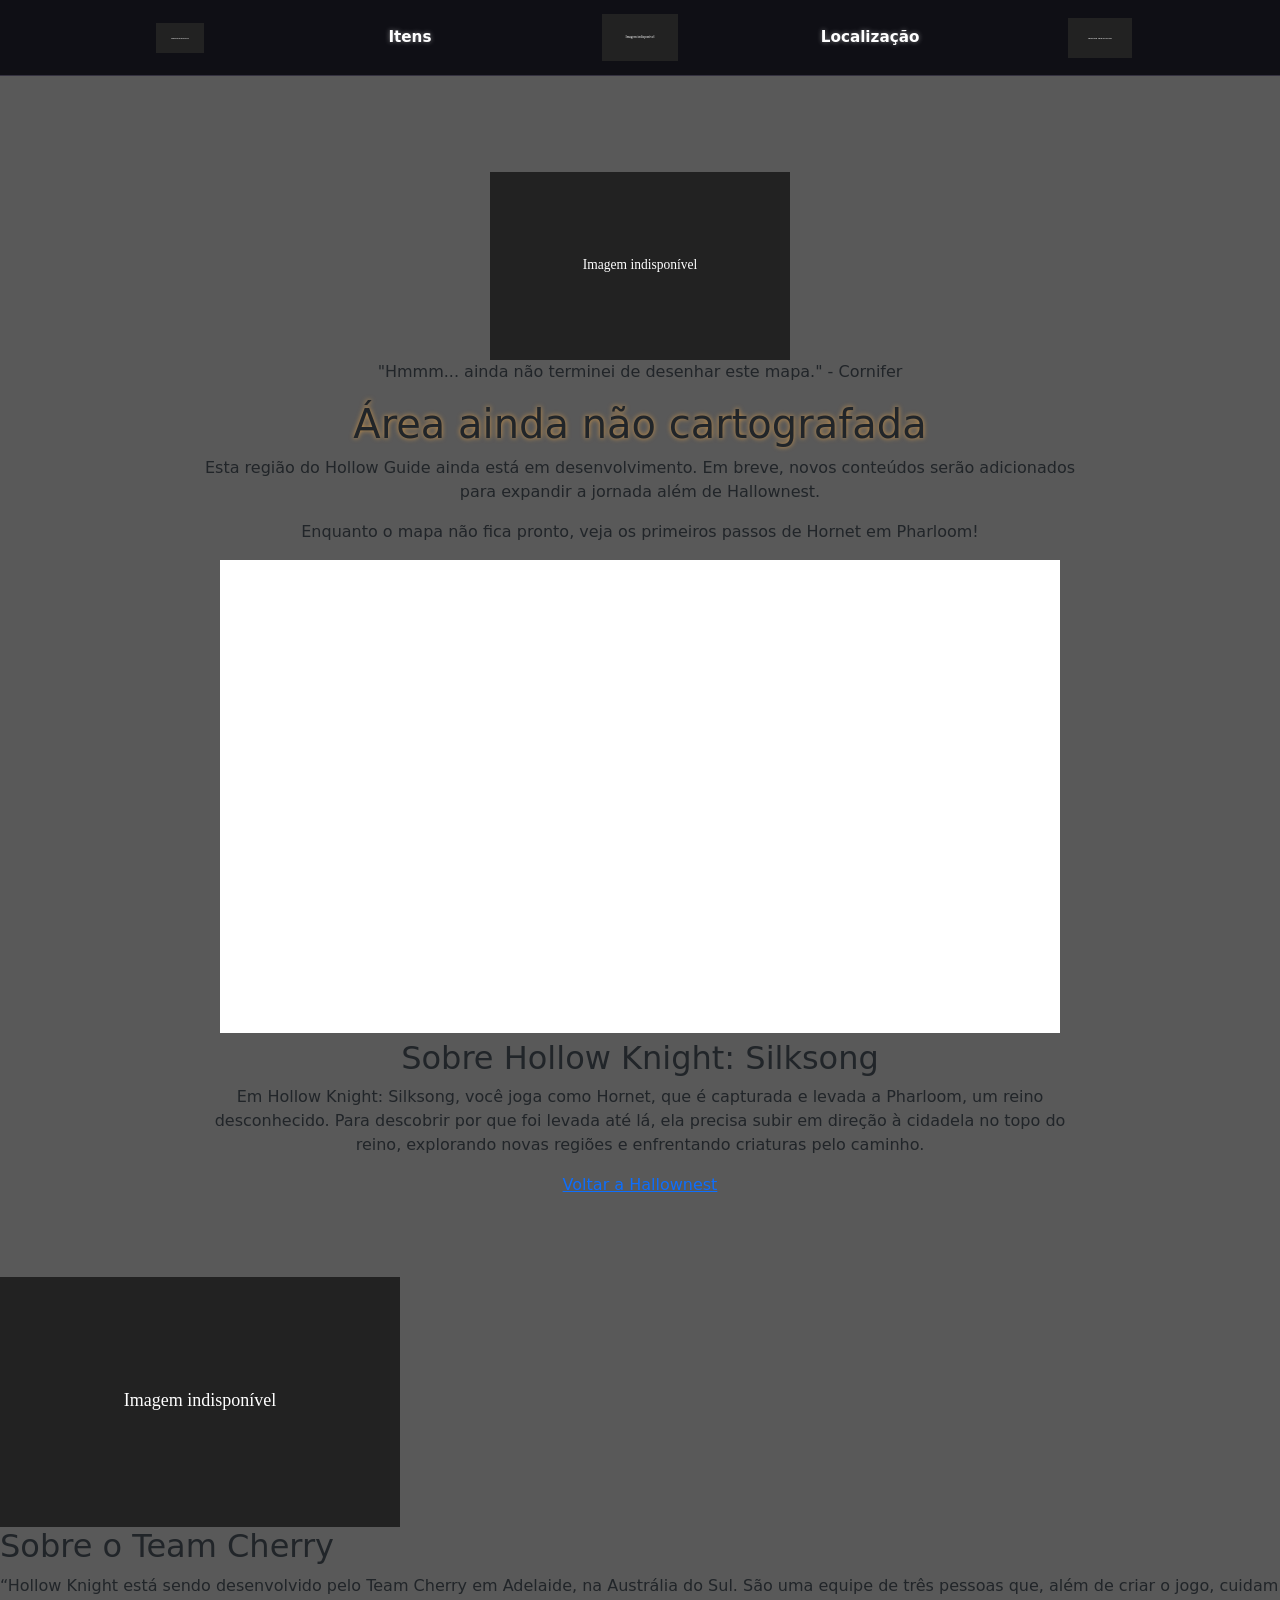
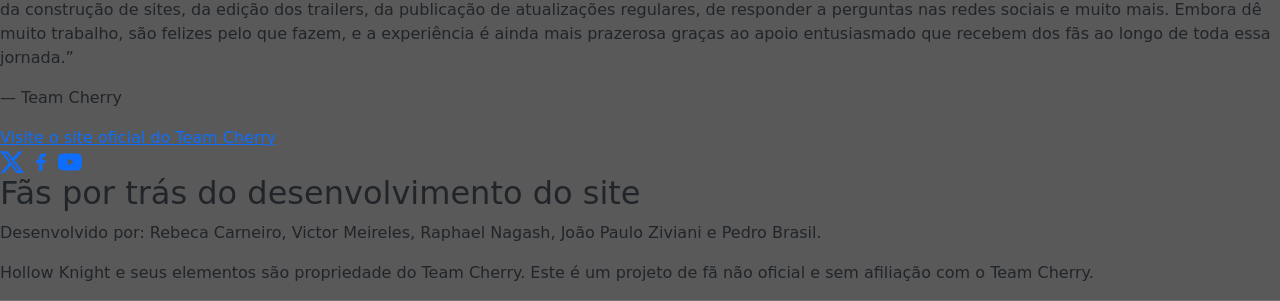
<file: wiki/directory_silksong.html>
<!DOCTYPE html>
<html lang="pt-BR">
    <head>
        <title>Silksong | Hollow Guide</title>
        <meta charset="UTF-8">
        <meta name="viewport" content="width=device-width, initial-scale=1.0">
        <meta name="description" content="Conheça Hollow Knight: Silksong">
        <link rel="stylesheet" href="styles.css">
        <link rel="stylesheet" href="https://cdn.jsdelivr.net/npm/bootstrap@5.3.8/dist/css/bootstrap.min.css">
    </head>
    <body id="page-top">
        <header class="site-header shared-header">
            <a class="header-home-link" href="index.html" aria-label="Página inicial">
                <img src="https://static.wikia.nocookie.net/hollowknight/images/8/8f/Kings_Brand_inventory.png/revision/latest?cb=20170711164235" alt="Marca do Rei">
            </a>
            <a class="header-text-link header-items-link" href="dictionary.html">Itens</a>
            <a class="site-name" href="#page-top">
                <img src="https://images.squarespace-cdn.com/content/v1/606d159a953867291018f801/1617773200235-37F2RZTI6FCZ7Q2C27L0/logo_main.png" alt="Hollow Guide">
            </a>
            <a class="header-text-link header-location-link" href="locations.html">Localização</a>
            <nav class="shared-header-right" aria-label="Navegação principal">
                <a href="directory.html"><img src="https://cdn.discordapp.com/attachments/1550968934847750194/1557201818717782126/pngaaa.com-965567.png?backend=b2&amp;ex=6ac6f0b4&amp;is=6ac59f34&amp;hm=375fb98e42a15feb2e8ce3c075355f1ceb9caca8a0cba78972bbc70402be7228" alt="Todos os artigos"></a>
            </nav>
        </header>
         <main>
            <section class="page-index" aria-labelledby="index-title">
                <div>
                    <img src="https://static.wikia.nocookie.net/hollowknight/images/6/64/Cornifer_Promo.png/revision/latest/scale-to-width-down/250?cb=20230523211442&path-prefix=pt" alt="Cornifer" width="300">
                    <p><em>"Hmmm... ainda não terminei de desenhar este mapa."</em> - Cornifer </p>
                    <h1 id="index-title">Área ainda não cartografada</h1>
                    <p>Esta região do Hollow Guide ainda está em desenvolvimento. Em breve, novos conteúdos serão adicionados para expandir a jornada além de Hallownest.</p>    
                    <p><em>Enquanto o mapa não fica pronto, veja os primeiros passos de Hornet em Pharloom!</em></p>
                    <iframe width="720"
                    height="405"
                    style="width: 100%; max-width: 840px; height: auto; aspect-ratio: 16 / 9;"
                    title="Trailer de Hollow Knight: Silksong"
                    src="https://www.youtube.com/embed/yQxwbZsL14Y?rel=0&amp;loop=1&amp;playlist=yQxwbZsL14Y"
                    frameborder="0"
                    allow="accelerometer; autoplay; clipboard-write; encrypted-media; gyroscope; picture-in-picture"
                    allowfullscreen>
                    </iframe>
                    <h2>Sobre Hollow Knight: Silksong</h2>
                    <p>Em Hollow Knight: Silksong, você joga como Hornet, que é capturada e levada a Pharloom, um reino desconhecido. Para descobrir por que foi levada até lá, ela precisa subir em direção à cidadela no topo do reino, explorando novas regiões e enfrentando criaturas pelo caminho.</p>
                    <p><a href="directory.html">Voltar a Hallownest</a></p>
                </div>
                </section>
        </main>
         <footer>
            <div>
                <a href="https://www.teamcherry.com.au" target="_blank" rel="noopener noreferrer" aria-label="Visitar o site oficial do Team Cherry">
                    <img src="https://images.squarespace-cdn.com/content/v1/606d159a953867291018f801/1617768777859-AGG9EBYKHLYQPZCFG75X/tc.png?format=1500w" alt="Team Cherry">
                </a>
                <div>
                    <h2>Sobre o Team Cherry</h2>
                    <blockquote>
                        <p>“Hollow Knight está sendo desenvolvido pelo Team Cherry em Adelaide, na Austrália do Sul. São uma equipe de três pessoas que, além de criar o jogo, cuidam da construção de sites, da edição dos trailers, da publicação de atualizações regulares, de responder a perguntas nas redes sociais e muito mais. Embora dê muito trabalho, são felizes pelo que fazem, e a experiência é ainda mais prazerosa graças ao apoio entusiasmado que recebem dos fãs ao longo de toda essa jornada.”</p>
                        <cite>— Team Cherry</cite>
                    </blockquote>
                    <a href="https://www.teamcherry.com.au" target="_blank" rel="noopener noreferrer">Visite o site oficial do Team Cherry</a>
                    <nav aria-label="Redes sociais do Team Cherry">
                        <a href="https://x.com/TeamCherryGames" target="_blank" rel="noopener noreferrer" aria-label="Team Cherry no X"><svg width="24" height="24" viewBox="0 0 24 24" aria-hidden="true"><path fill="currentColor" d="M18.9 1.2h3.7l-8.1 9.2L24 22.9h-7.4l-5.8-7.6-6.6 7.6H.5l8.6-9.8L0 1.2h7.6l5.2 6.9zm-1.3 19.5h2L6.5 3.2H4.3z"/></svg></a>
                        <a href="https://www.facebook.com/teamcherrygames/" target="_blank" rel="noopener noreferrer" aria-label="Team Cherry no Facebook"><svg width="24" height="24" viewBox="0 0 24 24" aria-hidden="true"><path fill="currentColor" d="M13.5 21v-8h2.7l.4-3.1h-3.1v-2c0-.9.3-1.5 1.6-1.5h1.7V3.6c-.3 0-1.3-.1-2.5-.1-2.5 0-4.2 1.5-4.2 4.3v2.1H7.3V13h2.8v8z"/></svg></a>
                        <a href="https://www.youtube.com/channel/UCZS2K8ZsUmujTuj3cNMyBSA" target="_blank" rel="noopener noreferrer" aria-label="Team Cherry no YouTube"><svg width="24" height="24" viewBox="0 0 24 24" aria-hidden="true"><path fill="currentColor" d="M23.5 6.2a3 3 0 0 0-2.1-2.1C19.6 3.6 12 3.6 12 3.6s-7.6 0-9.4.5A3 3 0 0 0 .5 6.2 31 31 0 0 0 0 12a31 31 0 0 0 .5 5.8 3 3 0 0 0 2.1 2.1c1.8.5 9.4.5 9.4.5s7.6 0 9.4-.5a3 3 0 0 0 2.1-2.1A31 31 0 0 0 24 12a31 31 0 0 0-.5-5.8ZM9.6 15.6V8.4l6.3 3.6z"/></svg></a>
                    </nav>
                </div>
            </div>
            <section aria-label="Sobre este site">
            </section>
            <section aria-labelledby="footer-contributors-title">
                <h2 id="footer-contributors-title">Fãs por trás do desenvolvimento do site</h2>
                <p>Desenvolvido por: Rebeca Carneiro, Victor Meireles, Raphael Nagash, João Paulo Ziviani e Pedro Brasil.</p>
            </section>
            <p>Hollow Knight e seus elementos são propriedade do Team Cherry. Este é um projeto de fã não oficial e sem afiliação com o Team Cherry.</p>
        </footer>
        <script src="https://cdn.jsdelivr.net/npm/bootstrap@5.3.8/dist/js/bootstrap.bundle.min.js"></script>
        <script src="script.js"></script>
    </body>
</html>
</file>
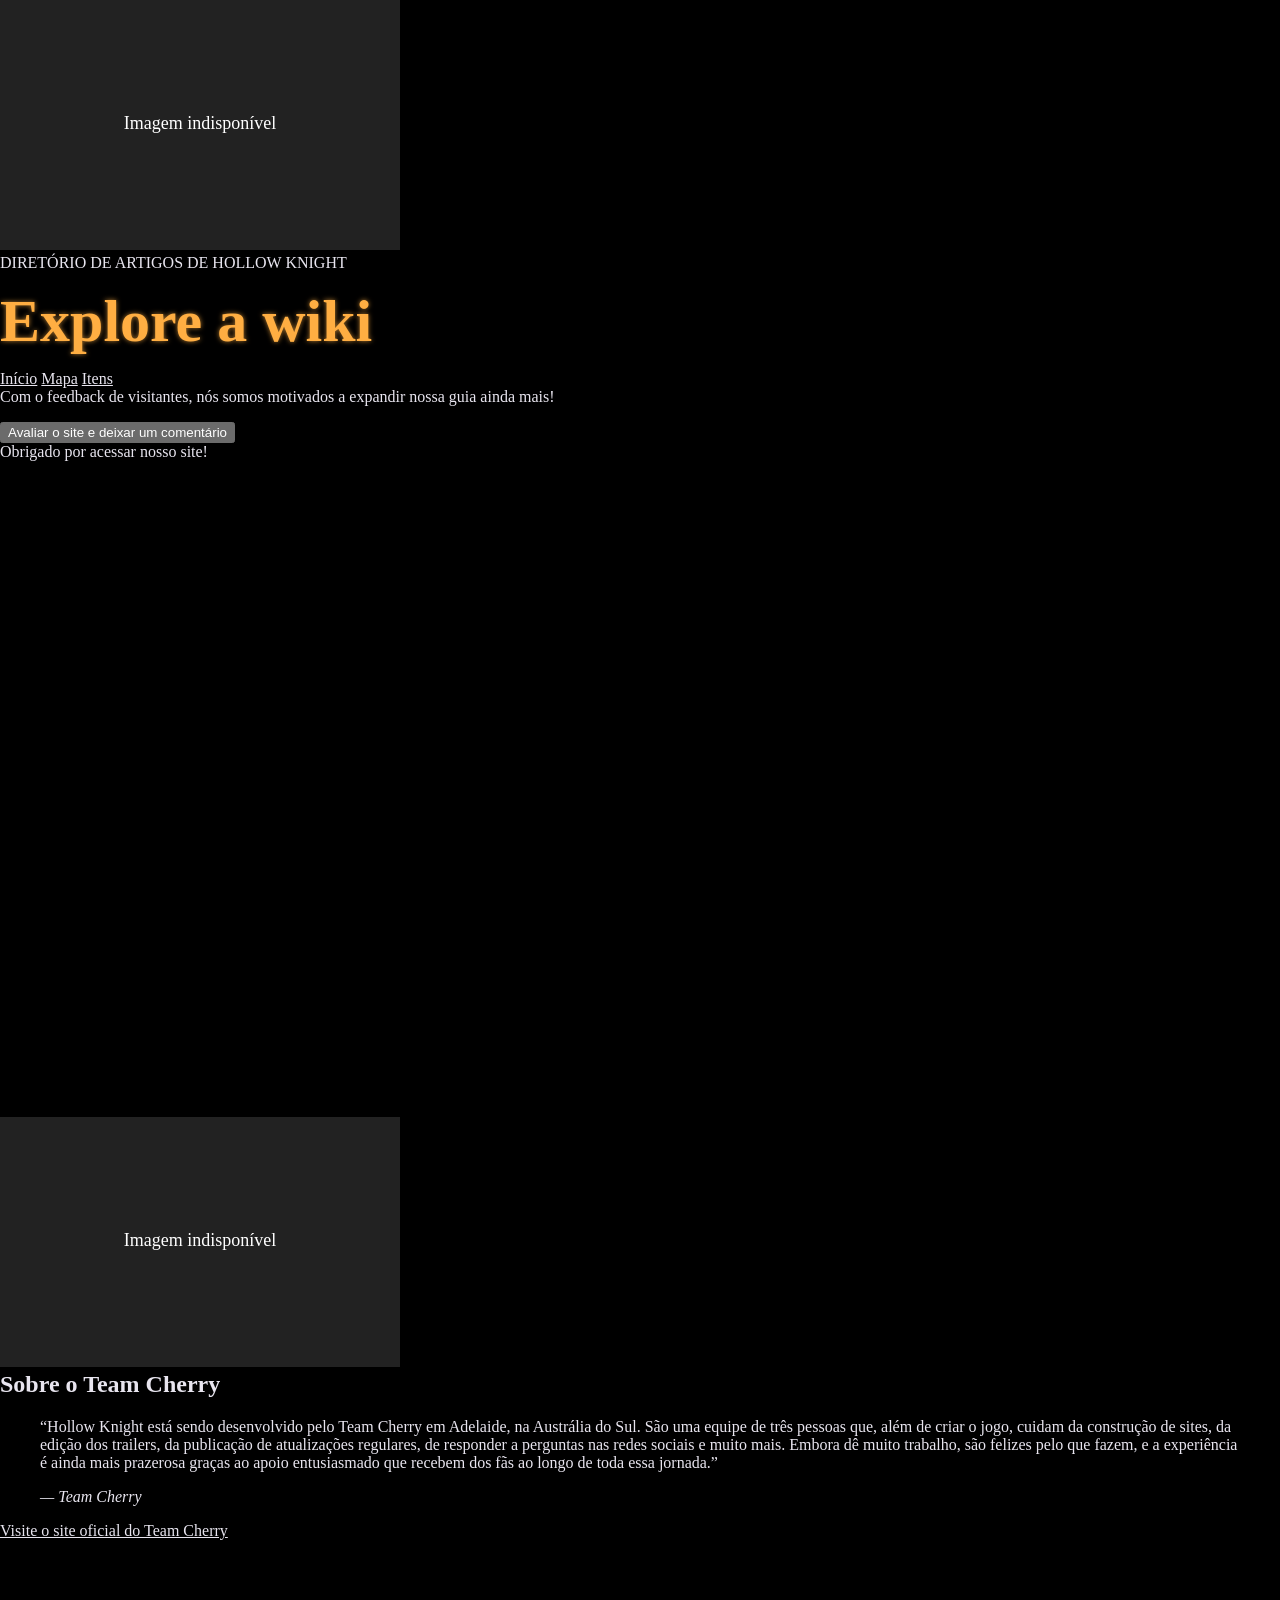
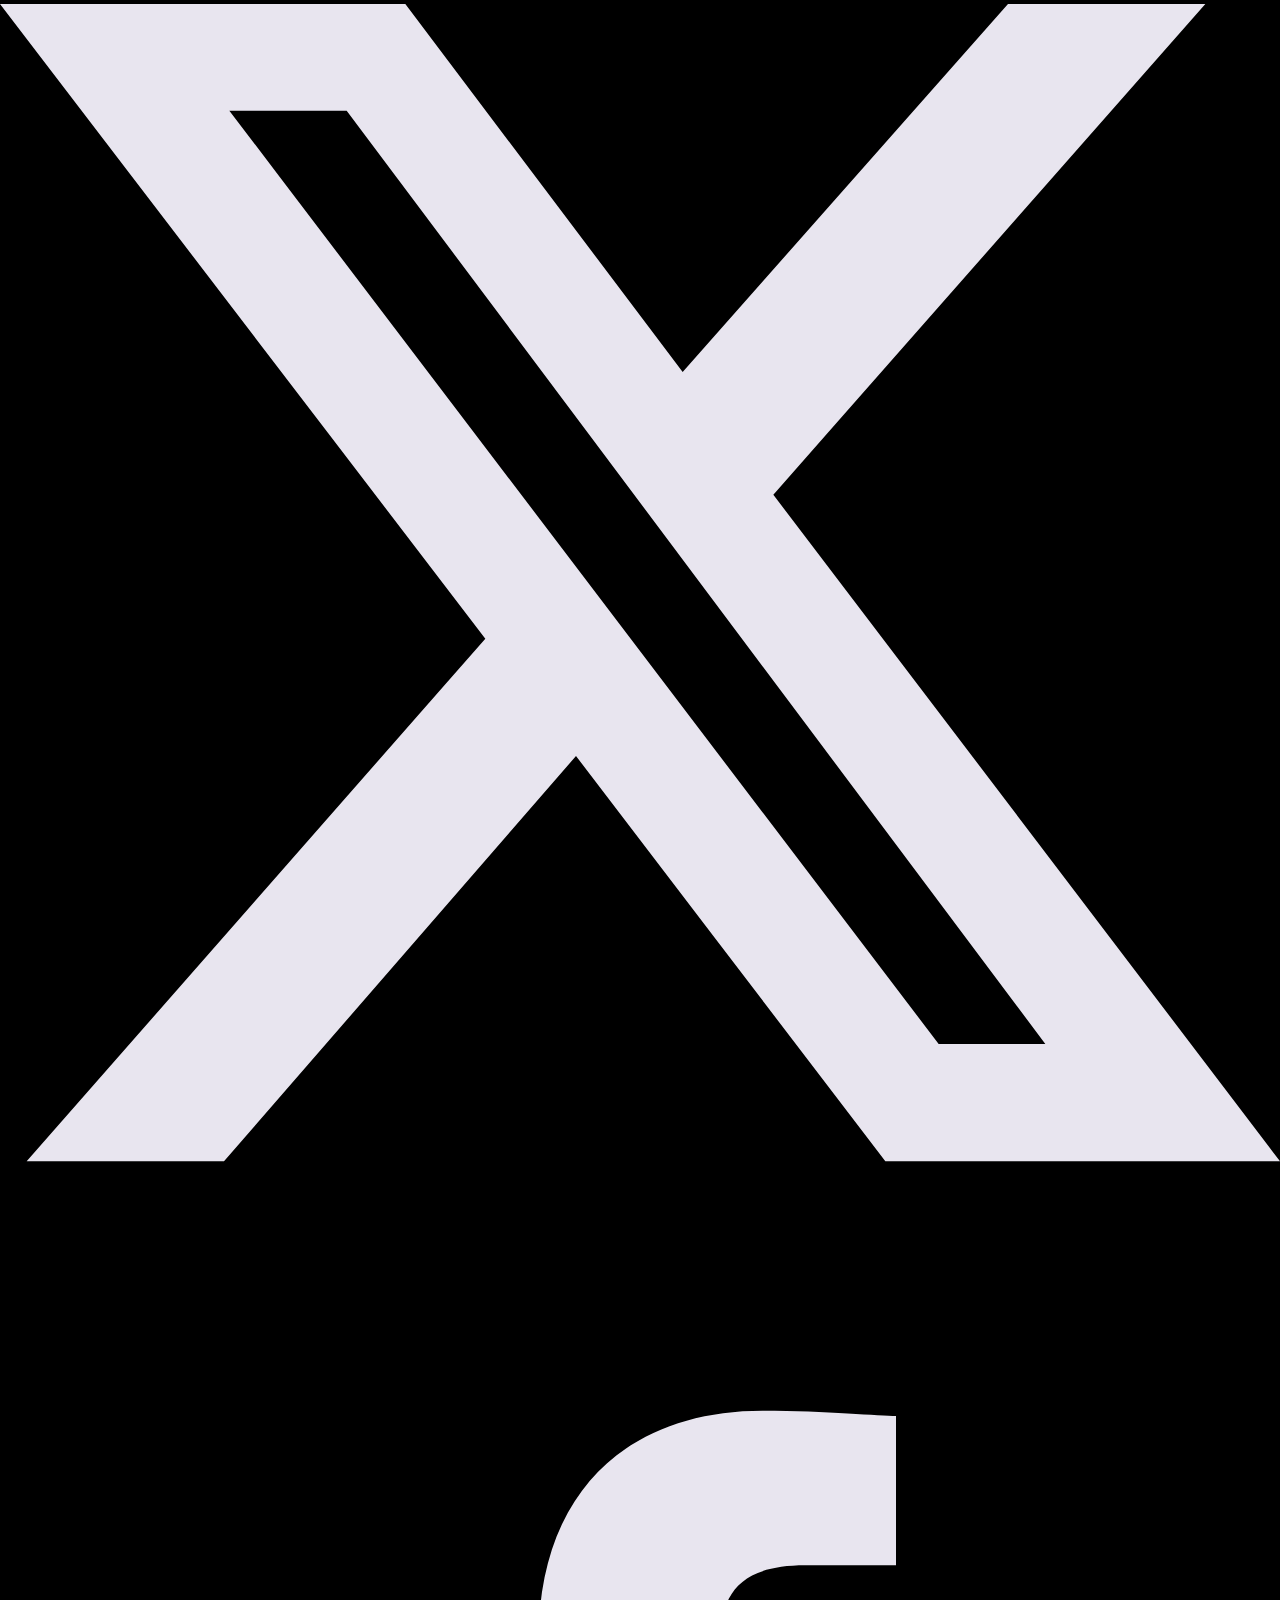
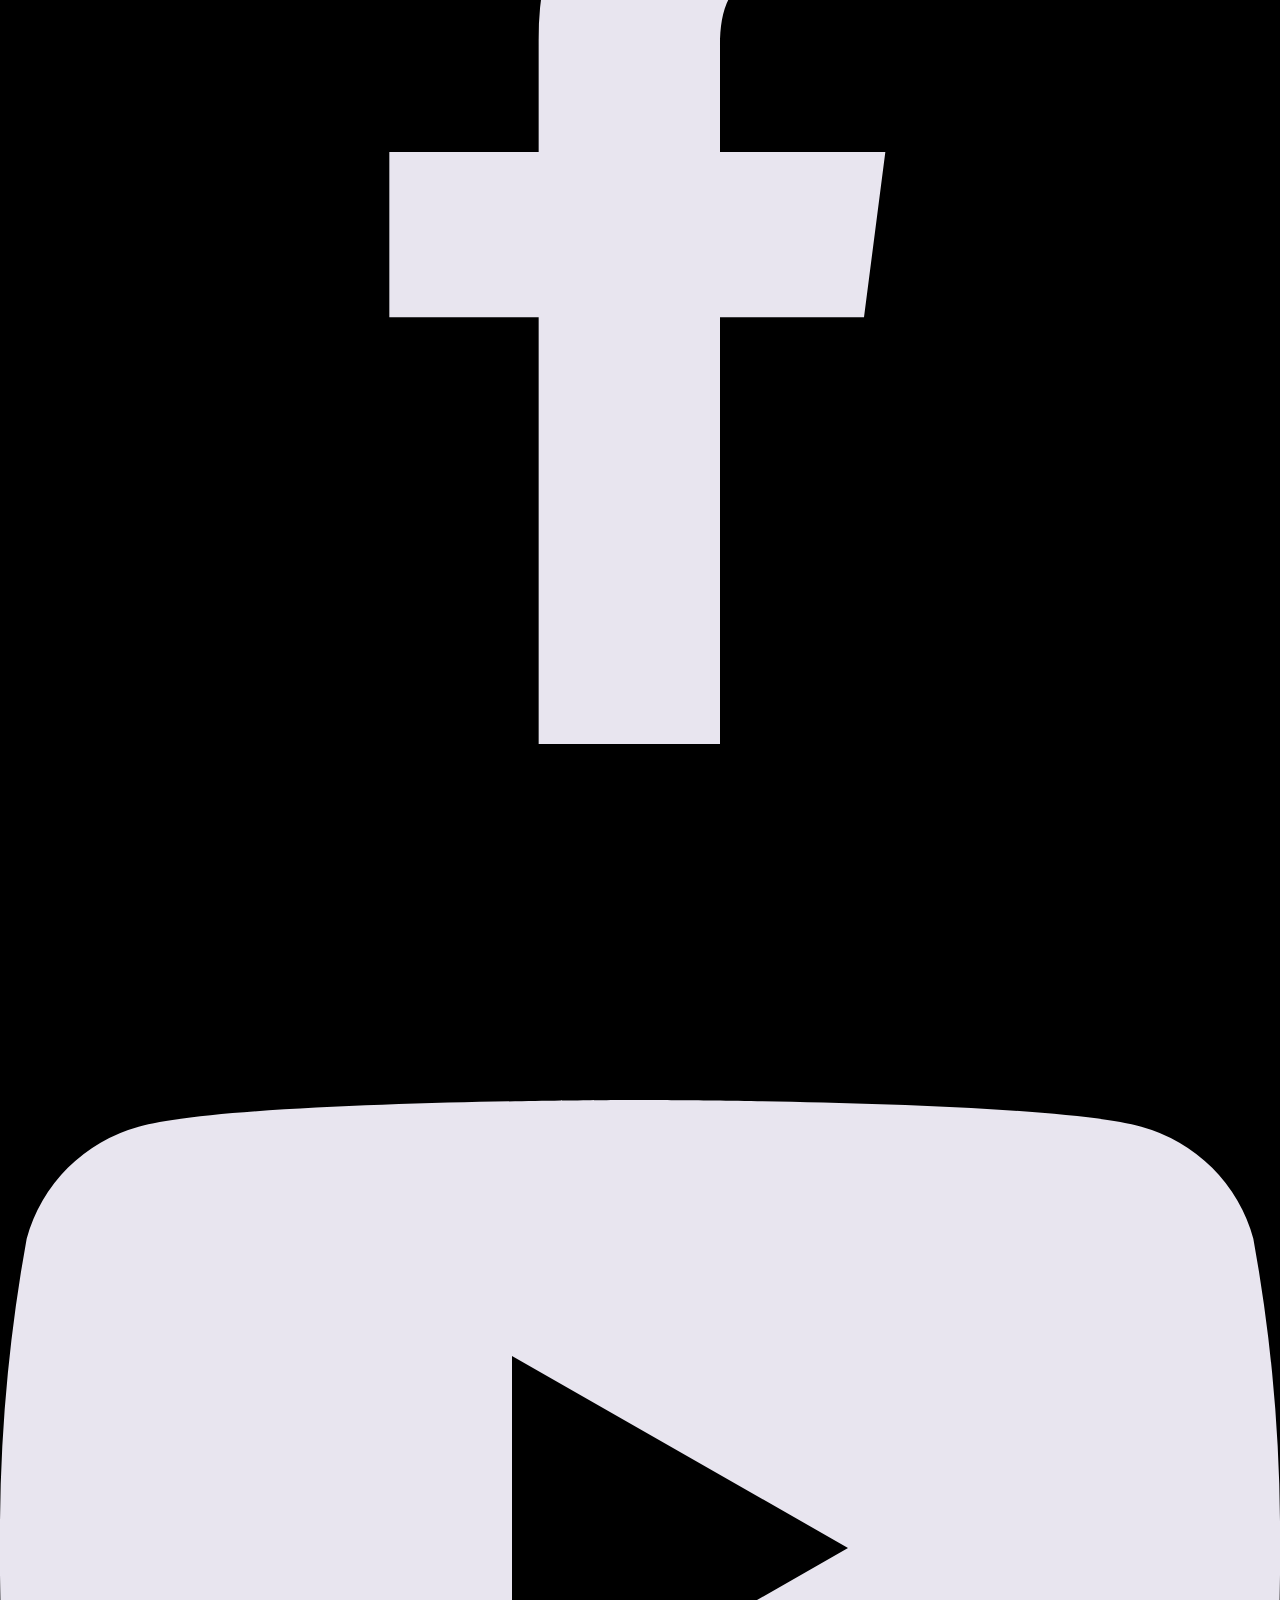
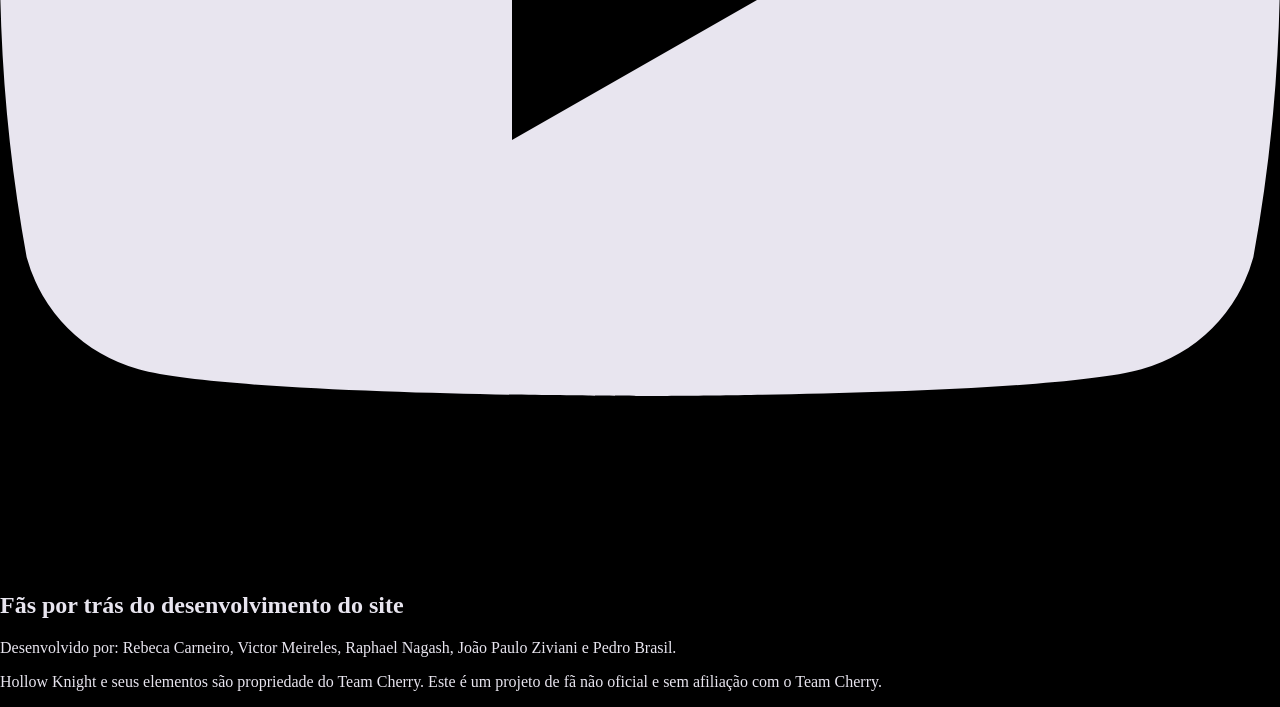
<file: wiki/pages.html>
<!DOCTYPE html>
<html lang="pt-BR">
    <head>
        <meta charset="UTF-8">
        <meta name="viewport" content="width=device-width, initial-scale=1.0">
        <meta name="description" content="Explore o diretório de artigos da fan wiki Hollow Guide.">
        <link rel="stylesheet" href="styles.css">
        <title>Diretório | Hollow Guide</title>
    </head>
    <body id="page-top">
        <main>
            <section aria-labelledby="index-title">

                <div>
                    <img src="https://images.squarespace-cdn.com/content/v1/606d159a953867291018f801/1617773200235-37F2RZTI6FCZ7Q2C27L0/logo_main.png?format=1500w" alt="Hollow Knight Logo">
                    <video autoplay loop muted playsinline>
                        <source src="https://motionbgs.com/media/8810/hollow-knight-echo-of-shadows.960x540.mp4" type="video/mp4">
                        O seu navegador não suporta a reprodução deste vídeo.
                    </video>
                </div>

                <p>DIRETÓRIO DE ARTIGOS DE HOLLOW KNIGHT</p>
                <h1 id="index-title">Explore a wiki</h1>
                <nav aria-label="Páginas principais">
                    <a href="main.html">Início</a>
                    <a href="mapas-itens.html">Mapa</a>
                    <a href="itens-lista.html">Itens</a>
                </nav>
                <section aria-labelledby="feedback-toggle">
                    <p>Com o feedback de visitantes, nós somos motivados a expandir nossa guia ainda mais!</p>
                    <button id="feedback-toggle" type="button" data-bs-toggle="collapse" data-bs-target="#feedback-form-collapse" aria-expanded="false" aria-controls="feedback-form-collapse">Avaliar o site e deixar um comentário</button>
                    <div id="feedback-form-collapse">
                        <form id="feedback-form" novalidate>
                            <p>Os campos com * são obrigatórios. A avaliação é opcional.</p>

                            <div>
                                <label for="feedback-name">Nome de usuário *</label>
                                <input id="feedback-name" name="name" type="text" autocomplete="nickname" required>
                                <div>Informe um nome com pelo menos 2 caracteres.</div>
                            </div>

                            <div>
                                <label for="feedback-email">E-mail para contato *</label>
                                <input id="feedback-email" name="email" type="email" autocomplete="email" required>
                                <div>Informe um endereço de e-mail válido.</div>
                            </div>

                            <fieldset>
                                <legend>Avaliação do site (opcional)</legend>
                                <div>
                                    <label><input type="radio" name="rating" value="1"> 1</label>
                                    <label><input type="radio" name="rating" value="2"> 2</label>
                                    <label><input type="radio" name="rating" value="3"> 3</label>
                                    <label><input type="radio" name="rating" value="4"> 4</label>
                                    <label><input type="radio" name="rating" value="5"> 5</label>
                                    <label><input type="radio" name="rating" value="prefer-not-to-answer"> Prefiro não responder</label>
                                </div>
                            </fieldset>

                            <div>
                                <label for="feedback-message">Comentário *</label>
                                <textarea id="feedback-message" name="message" rows="5" required></textarea>
                                <div>Escreva um comentário com pelo menos 30 caracteres.</div>
                            </div>

                            <button type="submit">Validar comentário</button>
                            <p id="feedback-status" role="status" aria-live="polite"></p>
                            <p>Este formulário está em modo de teste: os dados não são enviados nem armazenados.</p>
                        </form>
                    </div>
                </section>
                <p>Obrigado por acessar nosso site!</p>

                <div>
                    <video autoplay loop muted playsinline style="width: 100%; border-radius: 8px; display: block;">
                        <source src="https://giffiles.alphacoders.com/377/thumb-440-37712.mp4" type="video/mp4">
                    </video>
                </div>
            </section>
        </main>

        <footer>
            <div>
                <a href="https://www.teamcherry.com.au" target="_blank" rel="noopener noreferrer" aria-label="Visitar o site oficial do Team Cherry">
                    <img src="https://images.squarespace-cdn.com/content/v1/606d159a953867291018f801/1617768777859-AGG9EBYKHLYQPZCFG75X/tc.png?format=1500w" alt="Team Cherry">
                </a>
                <div>
                    <h2>Sobre o Team Cherry</h2>
                    <blockquote>
                        <p>“Hollow Knight está sendo desenvolvido pelo Team Cherry em Adelaide, na Austrália do Sul. São uma equipe de três pessoas que, além de criar o jogo, cuidam da construção de sites, da edição dos trailers, da publicação de atualizações regulares, de responder a perguntas nas redes sociais e muito mais. Embora dê muito trabalho, são felizes pelo que fazem, e a experiência é ainda mais prazerosa graças ao apoio entusiasmado que recebem dos fãs ao longo de toda essa jornada.”</p>
                        <cite>— Team Cherry</cite>
                    </blockquote>
                    <a href="https://www.teamcherry.com.au" target="_blank" rel="noopener noreferrer">Visite o site oficial do Team Cherry</a>
                    <nav aria-label="Redes sociais do Team Cherry">
                        <a href="https://x.com/TeamCherryGames" target="_blank" rel="noopener noreferrer" aria-label="Team Cherry no X"><svg viewBox="0 0 24 24" aria-hidden="true"><path fill="currentColor" d="M18.9 1.2h3.7l-8.1 9.2L24 22.9h-7.4l-5.8-7.6-6.6 7.6H.5l8.6-9.8L0 1.2h7.6l5.2 6.9zm-1.3 19.5h2L6.5 3.2H4.3z"/></svg></a>
                        <a href="https://www.facebook.com/teamcherrygames/" target="_blank" rel="noopener noreferrer" aria-label="Team Cherry no Facebook"><svg viewBox="0 0 24 24" aria-hidden="true"><path fill="currentColor" d="M13.5 21v-8h2.7l.4-3.1h-3.1v-2c0-.9.3-1.5 1.6-1.5h1.7V3.6c-.3 0-1.3-.1-2.5-.1-2.5 0-4.2 1.5-4.2 4.3v2.1H7.3V13h2.8v8z"/></svg></a>
                        <a href="https://www.youtube.com/channel/UCZS2K8ZsUmujTuj3cNMyBSA" target="_blank" rel="noopener noreferrer" aria-label="Team Cherry no YouTube"><svg viewBox="0 0 24 24" aria-hidden="true"><path fill="currentColor" d="M23.5 6.2a3 3 0 0 0-2.1-2.1C19.6 3.6 12 3.6 12 3.6s-7.6 0-9.4.5A3 3 0 0 0 .5 6.2 31 31 0 0 0 0 12a31 31 0 0 0 .5 5.8 3 3 0 0 0 2.1 2.1c1.8.5 9.4.5 9.4.5s7.6 0 9.4-.5a3 3 0 0 0 2.1-2.1A31 31 0 0 0 24 12a31 31 0 0 0-.5-5.8ZM9.6 15.6V8.4l6.3 3.6z"/></svg></a>
                    </nav>
                </div>
            </div>
            <section aria-label="Sobre este site">
            </section>
            <section aria-labelledby="footer-contributors-title">
                <h2 id="footer-contributors-title">Fãs por trás do desenvolvimento do site</h2>
                <p>Desenvolvido por: Rebeca Carneiro, Victor Meireles, Raphael Nagash, João Paulo Ziviani e Pedro Brasil.</p>
            </section>
            <p>Hollow Knight e seus elementos são propriedade do Team Cherry. Este é um projeto de fã não oficial e sem afiliação com o Team Cherry.</p>
        </footer>
        <script src="https://cdn.jsdelivr.net/npm/bootstrap@5.3.8/dist/js/bootstrap.bundle.min.js"></script>
        <script src="script.js"></script>
    </body>
</html>
</file>
